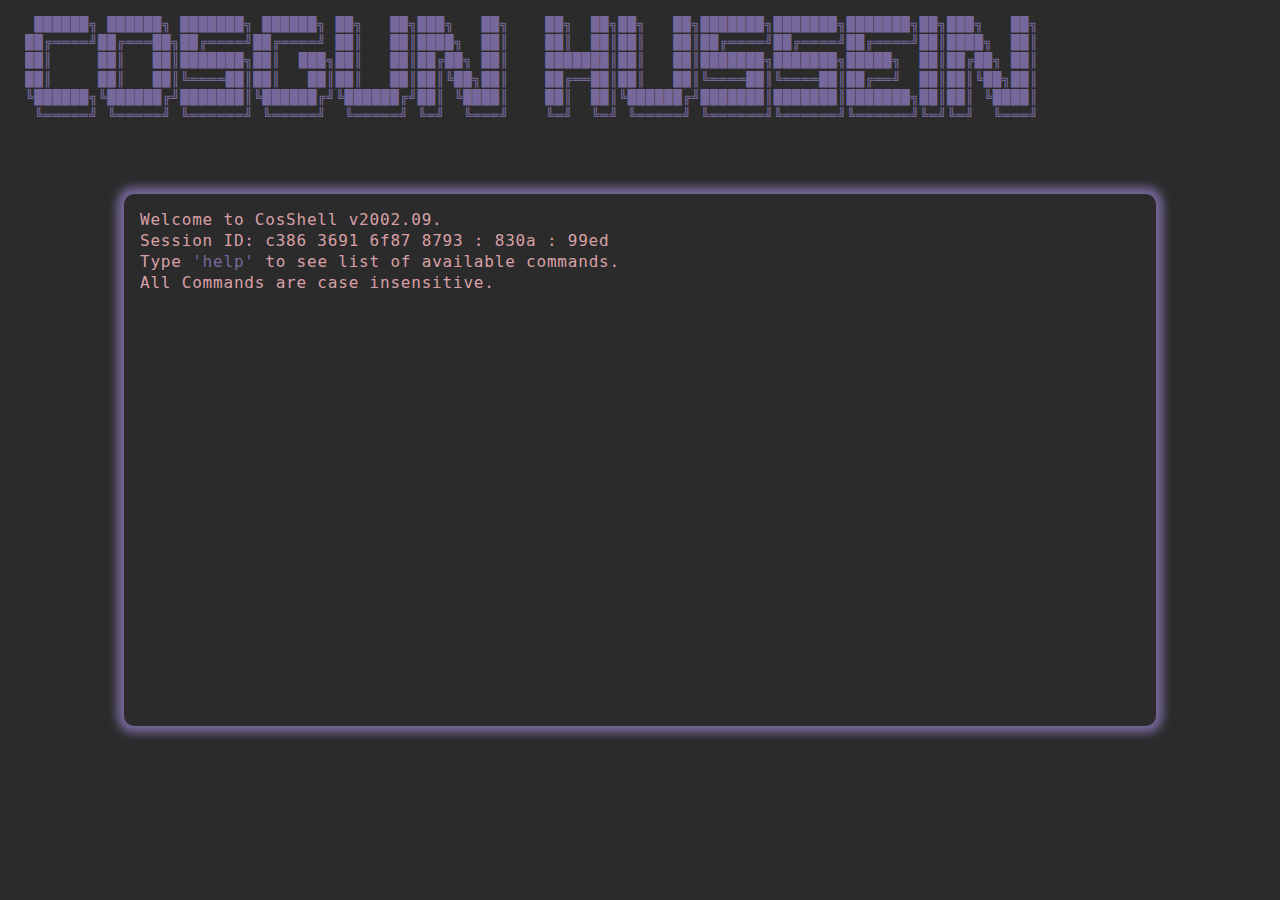
<file: index.html>
<!DOCTYPE html>
<html lang="en">
<head>
  <meta charset="UTF-8">
  <meta http-equiv="X-UA-Compatible" content="IE=edge">
  <link rel="icon" type="image/x-icon" href="./assets/icon.png">
  <meta name="viewport" content="width=device-width, initial-scale=1.0">
  <script defer src="JS/commands.js"></script>
  <script defer src="JS/main.js"></script>
  <script defer src="JS/caret.js"></script>
  <title>Cosgun Hussein | Portfolio Terminal</title>
  <link type="text/css" rel="stylesheet" id="currentTheme" href="Themes/default.css">
  <link rel="stylesheet" href="CSS/style.css">
</head>
<body>
  <div id="title">
    <p class="banner"> ██████╗ ██████╗ ███████╗ ██████╗ ██╗   ██╗███╗   ██╗    ██╗  ██╗██╗   ██╗███████╗███████╗███████╗██╗███╗   ██╗</p>
    <p class="banner">██╔════╝██╔═══██╗██╔════╝██╔════╝ ██║   ██║████╗  ██║    ██║  ██║██║   ██║██╔════╝██╔════╝██╔════╝██║████╗  ██║</p>
    <p class="banner">██║     ██║   ██║███████╗██║  ███╗██║   ██║██╔██╗ ██║    ███████║██║   ██║███████╗███████╗█████╗  ██║██╔██╗ ██║</p>
    <p class="banner">██║     ██║   ██║╚════██║██║   ██║██║   ██║██║╚██╗██║    ██╔══██║██║   ██║╚════██║╚════██║██╔══╝  ██║██║╚██╗██║</p>
    <p class="banner">╚██████╗╚██████╔╝███████║╚██████╔╝╚██████╔╝██║ ╚████║    ██║  ██║╚██████╔╝███████║███████║███████╗██║██║ ╚████║</p>
    <p class="banner"> ╚═════╝ ╚═════╝ ╚══════╝ ╚═════╝  ╚═════╝ ╚═╝  ╚═══╝    ╚═╝  ╚═╝ ╚═════╝ ╚══════╝╚══════╝╚══════╝╚═╝╚═╝  ╚═══╝</p>
  </div>
  <div class="container-prop">
    <div class="container"> 
      <div id="terminal">
        <a id="before"></a>
      </div>
      <div id="command" onclick="$('texter').focus();">
        <textarea type="text" id="texter" onkeyup="typeIt(this, event)" onkeydown="typeIt(this, event); 
                      moveIt(this.value.length, event)" onkeypress="typeIt(this, event);" autofocus=""></textarea>
        <div id="liner">
          <span id="typer"></span><b class="cursor" id="cursor" style="left: 0px;">█</b>
        </div>
      </div>
        
      <div command=""></div>
    </div>
  </div>
</body>
</html>
</file>
<file: Themes/default.css>
:root {
  --main-color: #76689a;
  --bg-color: #2b2b2c;
  --selBackground: #8f2f19;
  --sub-color: #d8a0a6;
  --text-color: #f1e2e4;
  --command: #d44729;

  color: var(--main-color);
  background: var(--bg-color);
}
</file>
<file: CSS/style.css>
body {
  margin: 0;
  padding: 15px 25px;
  min-height: 99%;
  font-family: cursor, monospace;
  overflow-x: hidden;
}

.container-prop {
  display: flex;
  align-items: center;
  justify-content: center;
  margin-top: 50px;
}

.container {
  display: flex;
  flex-direction: column;
  width: 100%;
  max-width: 1000px;
  height: 500px;
  border-radius: 10px;
  box-shadow: 0 0 10px 7px rgb(255 255 255 / 10%);
  margin: 20px;
  cursor: text;
  padding: 16px;
  overflow-y: auto;
}

.container p {
  flex: 1;
}

button {
  padding: 0;
  border: none;
  background: none;
  cursor: pointer;
}

textarea {
  left: -1000px;
  position: absolute;
}

b {
  font-weight: bold;
  text-decoration: underline;
}

.cursor {
  font-size: 12px;
  position: relative;
  opacity: 1;
  height: 1.5em;
  width: 10px;
  max-width: 10px;
  transform: translateY(4px);
  overflow: hidden;
  text-indent: -5px;
  display: inline-block;
  text-decoration: blink;
  animation: blinker 1s linear infinite;
}

@keyframes blinker {
  50% {
    opacity: 0;
  }
}

#command {
  cursor: text;
  height: 50px;
}

#liner {
  line-height: 1.3em;
  margin-top: -2px;
  animation: show 0.5s ease forwards;
  animation-delay: 1.2s;
  opacity: 0;
}

#liner::before {
  content: "guest@mistercxmpy.github.io:~$";
}

@keyframes show {
  from {
    opacity: 0;
  }
  to {
    opacity: 1;
  }
}

p {
  display: block;
  line-height: 1.3em;
  margin: 0;
  overflow: hidden;
  margin: 0;
  white-space: nowrap;
  letter-spacing: 0.05em;
  animation: typing 0.5s steps(30, end);
}

.no-animation {
  animation: typing 0 steps(30, end);
}

.margin {
  margin-left: 20px;
}

@keyframes typing {
  from {
    width: 0;
  }
  to {
    width: 100%;
  }
}

.command {
  text-shadow: 0 0 5px #73abad;
}

.white {
  color: #fff;
}

.banner {
  font-family: monospace;
  white-space: pre;
  font-size: 14px;
}

a {
  text-decoration: inherit;
}

a:focus {
  outline: 0;
}

pre {
  font-family: "Courier New", Courier, monospace;
}

@media only screen and (max-width: 600px) {
  *:not(#liner) {
    animation: none !important;
  }

  body {
    min-width: 0;
    width: 100%;
    padding: 15px 10px;
    margin: 0;
    padding: 0;
    box-sizing: border-box;
  }

  .container-prop {
    margin-top: 25px;
  }

  #title {
    margin-top: 25px;
  }

  p {
    white-space: normal;
  }

  .container {
    height: 700px;
  }

  .banner {
    text-align: center;
    font-size: 1.35vw;
  }
}



body {
  background: var(--bg-color);
}

::selection {
  background-color: var(--error-extra-color);
}

::-moz-selection {
  background-color: var(--error-extra-color);
}

.cursor {
  color: var(--error-color);
  background-color: var(--error-color);
}

#command {
  color: var(--error-color);
}

#liner::before {
  color: var(--main-color);
}

.color2 {
  color: var(--sub-color);
}

.command {
  color: var(--error-color);
  text-shadow: 0 0 5px var(--error-color); 
}

.error {
  color: var(--sub-color);
}

.inherit,
a {
  color: var(--text-color);
}

a:hover {
background: var(--error-color);
}


.container {
box-shadow: 0 0 10px 7px var(--main-color);
}

::-webkit-scrollbar {
width: 10px;
}

::-webkit-scrollbar-track {
background: var(--bg-color);;
border-radius: 10px;
}

::-webkit-scrollbar-thumb {
background: var(--sub-color);
border-radius: 10px;
}
</file>
